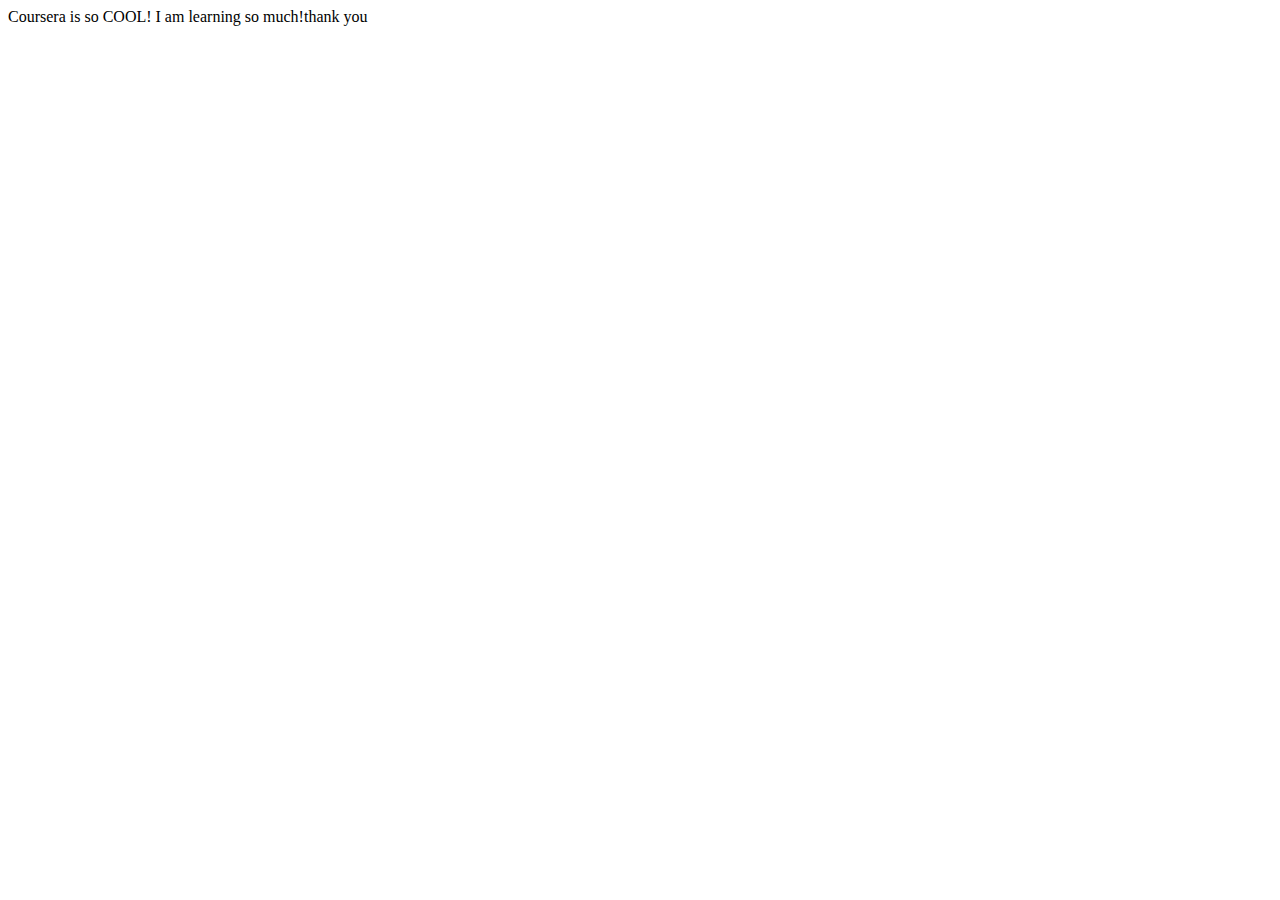
<file: lectureW104/index.html>
<!DOCTYPE html>
<html>
    <head>
        <meta charset="utf-8">
        <title>Coursera is Cool!</title>
    </head>
    <body>
        Coursera is so COOL! I am learning so much!thank you
    </body>
</html>
</file>
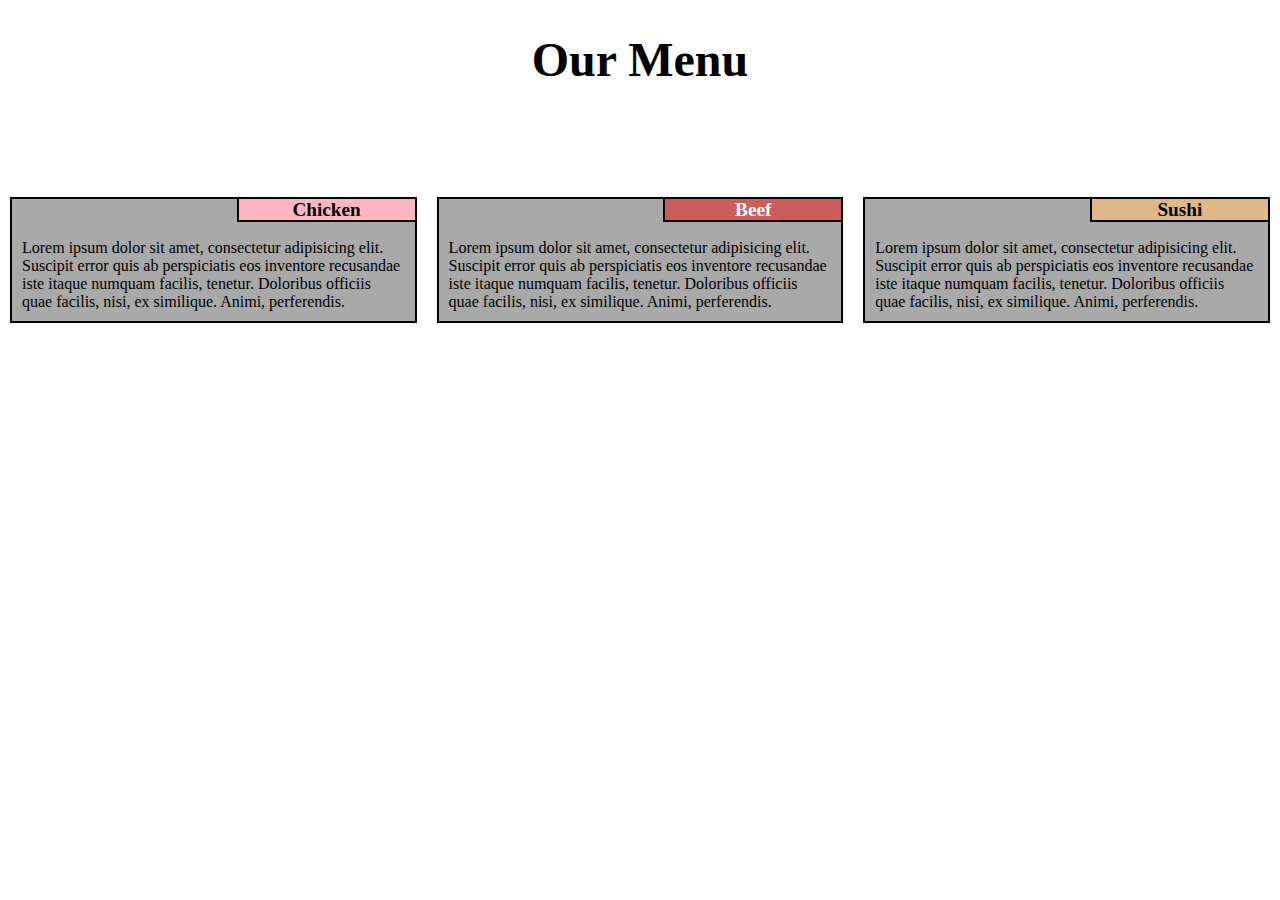
<file: module2_solution/index.html>
<!doctype html>
<html lang="en">
<head>
<meta charset="utf-8">
<title>Module 2 solution</title>
<link rel="stylesheet" href="style.css">
<meta name="viewport" content="width=device-width, initial-scale=1.0" />
</head>
<body>
<h1>Our Menu</h1>
        <div class="row">
            <div class="col-lg-4 col-md-6 col-sm-12">
                <h2 class="chicken">Chicken</h2>
                    <p>Lorem ipsum dolor sit amet, consectetur adipisicing elit. Suscipit error quis ab perspiciatis eos inventore recusandae iste itaque numquam facilis, tenetur. Doloribus officiis quae facilis, nisi, ex similique. Animi, perferendis. </p></div>
            <div class="col-lg-4 col-md-6 col-sm-12">
                <h2 class="beef">Beef</h2>
                    <p>Lorem ipsum dolor sit amet, consectetur adipisicing elit. Suscipit error quis ab perspiciatis eos inventore recusandae iste itaque numquam facilis, tenetur. Doloribus officiis quae facilis, nisi, ex similique. Animi, perferendis. </p></div>
            <div class="col-lg-4 col-md-12 col-sm-12">
                <h2 class="sushi">Sushi</h2>
                    <p>Lorem ipsum dolor sit amet, consectetur adipisicing elit. Suscipit error quis ab perspiciatis eos inventore recusandae iste itaque numquam facilis, tenetur. Doloribus officiis quae facilis, nisi, ex similique. Animi, perferendis. </p></div>
        </div>    
</body>
</html>
</file>
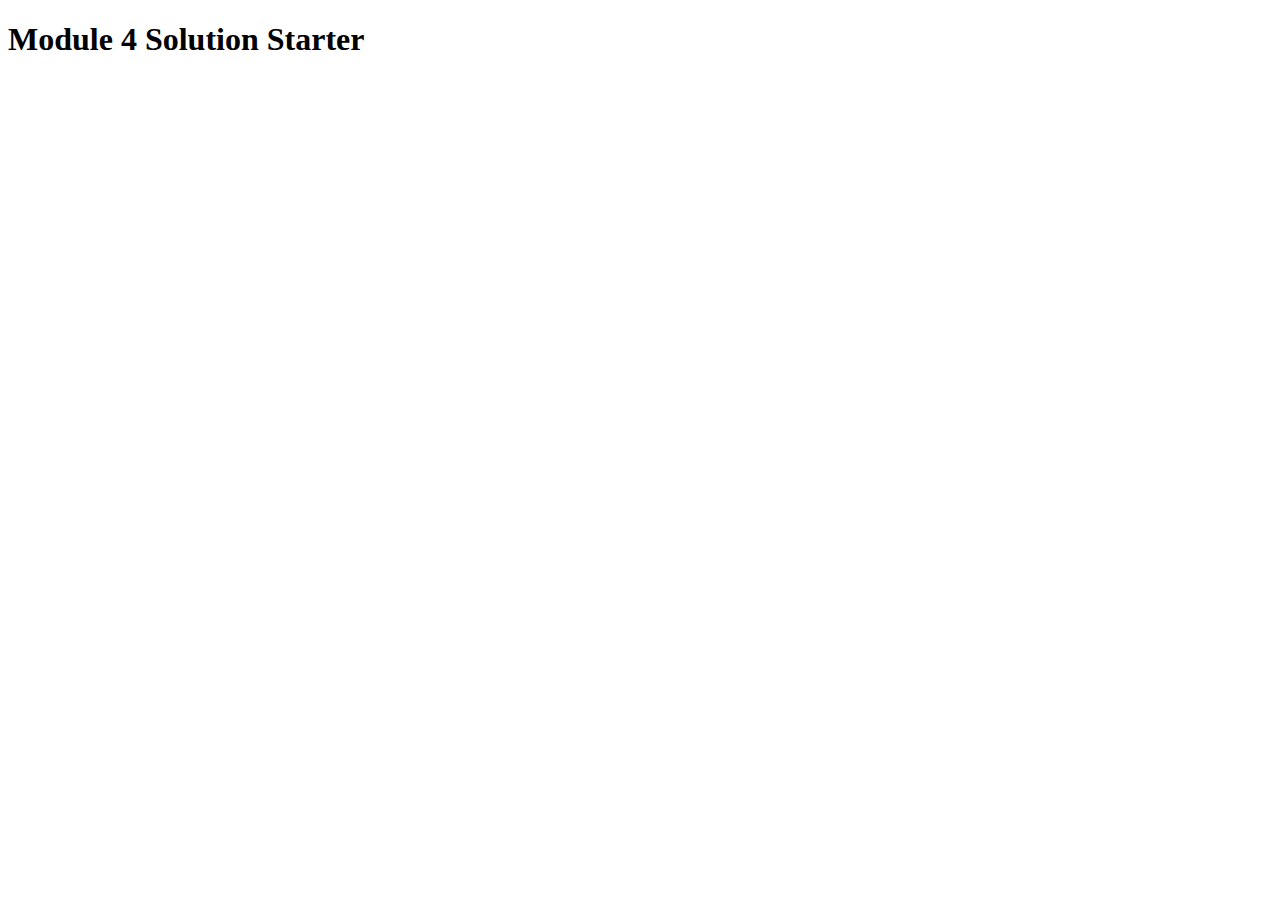
<file: module4_solution/index.html>
<!DOCTYPE html>
<html>
<head>
  <meta charset="utf-8">
  <title>Module 4 Solution Starter</title>
  <script src="SpeakHello.js"></script>
  <script src="SpeakGoodBye.js"></script>
  <script src="script.js"></script>
</head>
<body>
  <h1>Module 4 Solution Starter</h1>
</body>
</html>
</file>
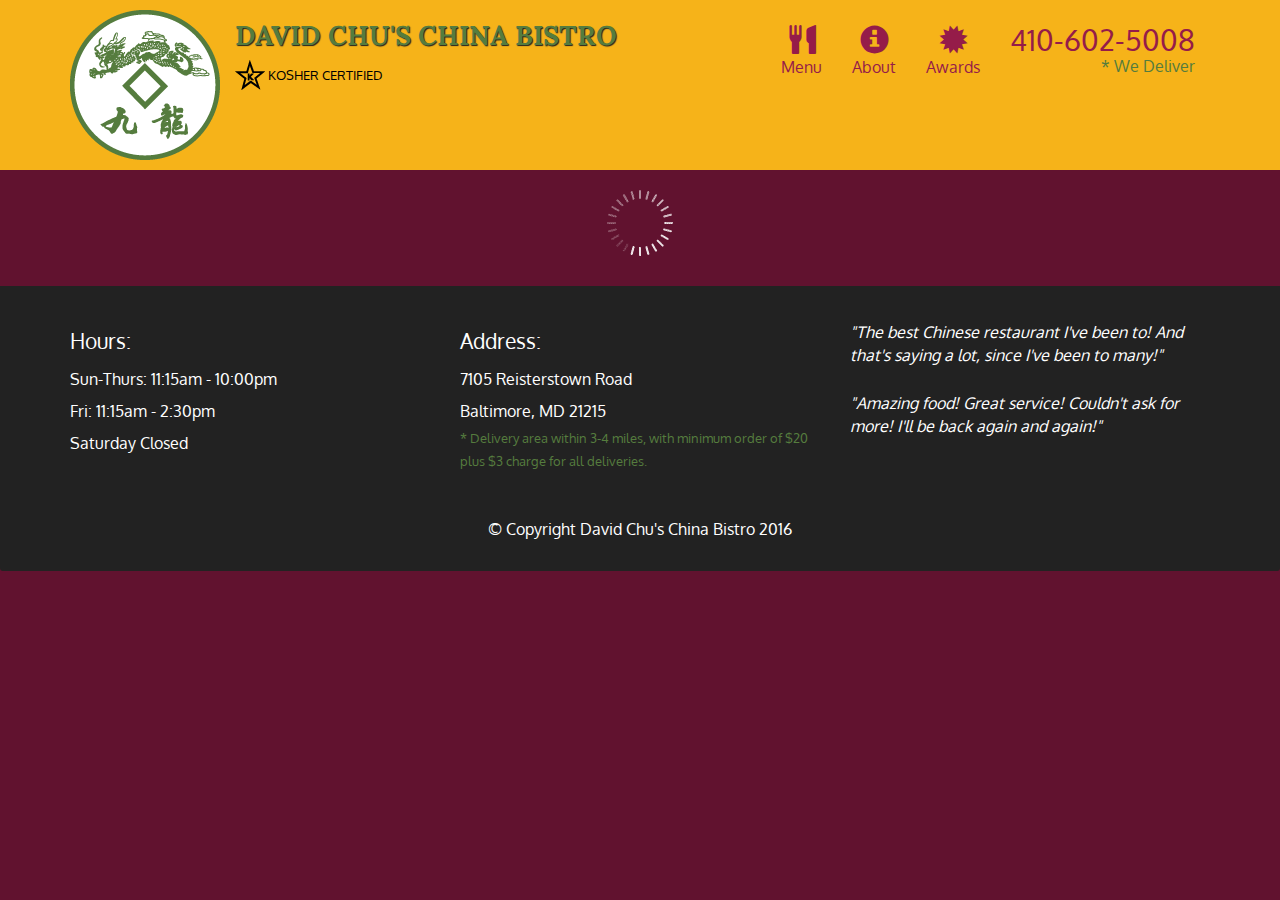
<file: module5_solution/index.html>
<!doctype html>
<html lang="en">
  <head>
    <meta charset="utf-8">
    <meta http-equiv="X-UA-Compatible" content="IE=edge">
    <meta name="viewport" content="width=device-width, initial-scale=1">
    <title>David Chu's China Bistro</title>
    <link rel="stylesheet" href="css/bootstrap.min.css">
    <link rel="stylesheet" href="css/styles.css">
    <link href='https://fonts.googleapis.com/css?family=Oxygen:400,300,700' rel='stylesheet' type='text/css'>
    <link href='https://fonts.googleapis.com/css?family=Lora' rel='stylesheet' type='text/css'>
  </head>
<body>
  <header>
    <nav id="header-nav" class="navbar navbar-default">
      <div class="container">
        <div class="navbar-header">
          <a href="index.html" class="pull-left visible-md visible-lg">
            <div id="logo-img" alt="Logo image"></div>
          </a>

          <div class="navbar-brand">
            <a href="index.html"><h1>David Chu's China Bistro</h1></a>
            <p>
              <img src="images/star-k-logo.png" alt="Kosher certification">
              <span>Kosher Certified</span>
            </p>
          </div>

          <button id="navbarToggle" type="button" class="navbar-toggle collapsed" data-toggle="collapse" data-target="#collapsable-nav" aria-expanded="false">
            <span class="sr-only">Toggle navigation</span>
            <span class="icon-bar"></span>
            <span class="icon-bar"></span>
            <span class="icon-bar"></span>
          </button>
        </div>
        
        <div id="collapsable-nav" class="collapse navbar-collapse">
           <ul id="nav-list" class="nav navbar-nav navbar-right">
            <li id="navHomeButton" class="visible-xs active">
              <a href="index.html">
                <span class="glyphicon glyphicon-home"></span> Home</a>
            </li>
            <li id="navMenuButton">
              <a href="#" onclick="$dc.loadMenuCategories();">
                <span class="glyphicon glyphicon-cutlery"></span><br class="hidden-xs"> Menu</a>
            </li>
            <li>
              <a href="#">
                <span class="glyphicon glyphicon-info-sign"></span><br class="hidden-xs"> About</a>
            </li>
            <li>
              <a href="#">
                <span class="glyphicon glyphicon-certificate"></span><br class="hidden-xs"> Awards</a>
            </li>
            <li id="phone" class="hidden-xs">
              <a href="tel:410-602-5008">
                <span>410-602-5008</span></a><div>* We Deliver</div>
            </li>
          </ul><!-- #nav-list -->
        </div><!-- .collapse .navbar-collapse -->
      </div><!-- .container -->
    </nav><!-- #header-nav -->
  </header>

  <div id="call-btn" class="visible-xs">
    <a class="btn" href="tel:410-602-5008">
    <span class="glyphicon glyphicon-earphone"></span>
    410-602-5008
    </a>
  </div>
  <div id="xs-deliver" class="text-center visible-xs">* We Deliver</div>

  <div id="main-content" class="container"></div>

  <footer class="panel-footer">
    <div class="container">
      <div class="row">
        <section id="hours" class="col-sm-4">
          <span>Hours:</span><br>
          Sun-Thurs: 11:15am - 10:00pm<br>
          Fri: 11:15am - 2:30pm<br>
          Saturday Closed
          <hr class="visible-xs">
        </section>
        <section id="address" class="col-sm-4">
          <span>Address:</span><br>
          7105 Reisterstown Road<br>
          Baltimore, MD 21215
          <p>* Delivery area within 3-4 miles, with minimum order of $20 plus $3 charge for all deliveries.</p>
          <hr class="visible-xs">
        </section>
        <section id="testimonials" class="col-sm-4">
          <p>"The best Chinese restaurant I've been to! And that's saying a lot, since I've been to many!"</p>
          <p>"Amazing food! Great service! Couldn't ask for more! I'll be back again and again!"</p>
        </section>
      </div>
      <div class="text-center">&copy; Copyright David Chu's China Bistro 2016</div>
    </div>
  </footer>

  <!-- jQuery (Bootstrap JS plugins depend on it) -->
  <script src="js/jquery-2.1.4.min.js"></script>
  <script src="js/bootstrap.min.js"></script>
  <script src="js/ajax-utils.js"></script>
  <script src="js/script.js"></script>
</body>
</html>
</file>
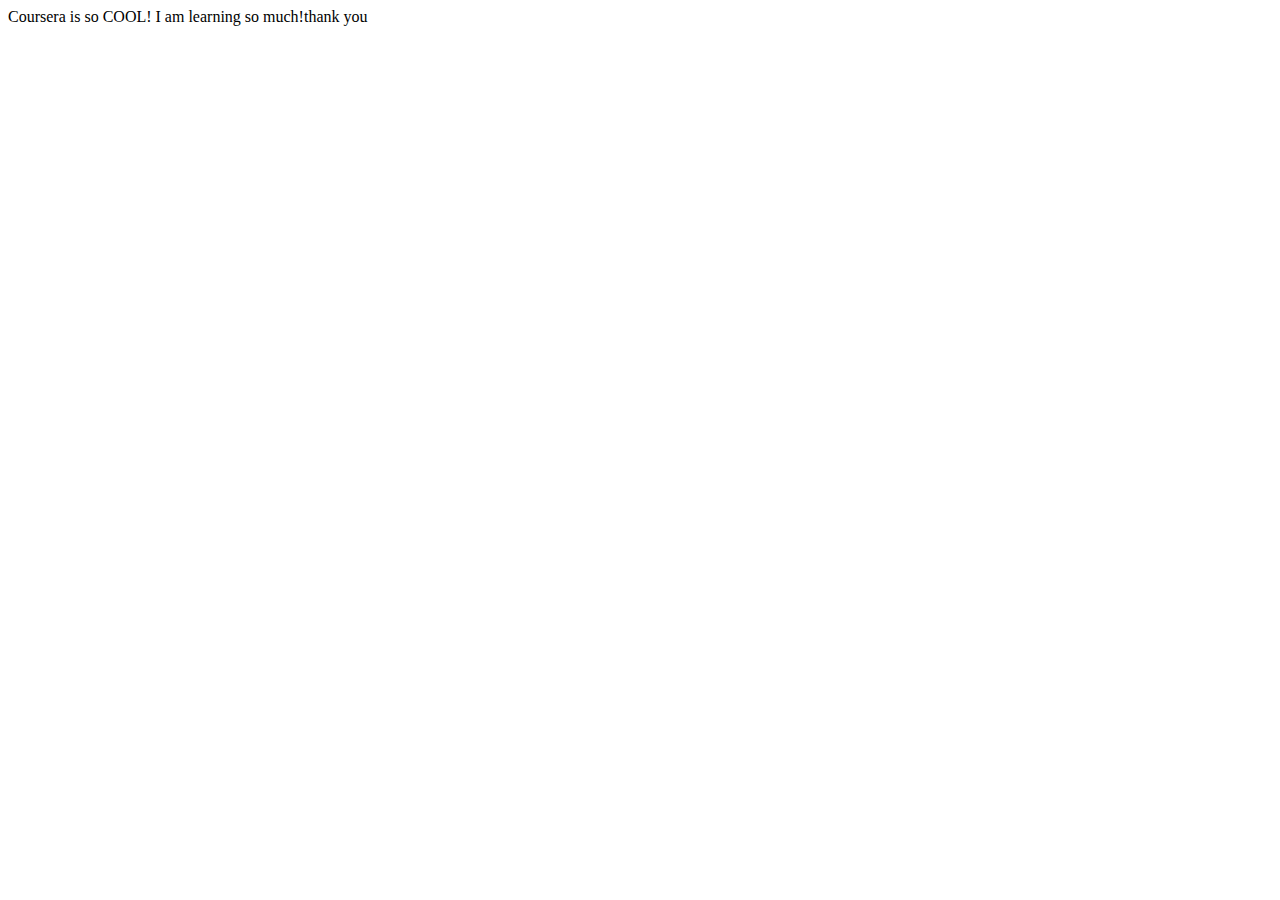
<file: lectureW104/doc-structure-before.html>
<!doctype html>
<html>
    <head>
        <meta charset="utf-8">
        <title>Coursera is Cool!</title>
    </head>
    <body>
        Coursera is so COOL! I am learning so much!thank you
    </body>
</html>
</file>
<file: module2_solution/style.css>
*{
    box-sizing: border-box;
}

body{
    margin:0;
    font-family: Georgia, Times, serif;
}
h1{
    text-align: center;
    margin-bottom: 100px;
    font-size: 3em;
}

h2{
    border:2px solid black;
    text-align: center;
    float:right;
    position: relative;
    padding-left: 50px;
    padding-right: 50px;
    font-size:1.2em;
    width:180px;
    height:25px;
    margin-bottom: 0px;
    top:-6px;
    right:10px;
}
.chicken{background-color:lightpink;
    }
.beef{background-color:indianred; 
      color:white; }
.sushi{background-color:burlywood;}

.row{
    width: 100%;
}

p {
    margin: 10px;
    border:2px solid black;
    background-color: darkgray;
    padding-top: 40px;
    padding-left: 10px;
    padding-right:10px;
    padding-bottom: 10px;}

@media (min-width: 992px) {col-lg-1, .col-lg-2, .col-lg-3, .col-lg-4, .col-lg-5, .col-lg-6, .col-lg-7, .col-lg-8, .col-lg-9, .col-lg-10, .col-lg-11, .col-lg-12
    {float: left;}
  .col-lg-1 {width: 8.33%;}
  .col-lg-2 {width: 16.66%;}
  .col-lg-3 {width: 25%;}
  .col-lg-4 {width: 33.33%;}
  .col-lg-5 {width: 41.66%;}
  .col-lg-6 {width: 50%;}
  .col-lg-7 {width: 58.33%;}
  .col-lg-8 {width: 66.66%;}
  .col-lg-9 {width: 74.99%;}
  .col-lg-10 {width: 83.33%;}
  .col-lg-11 {width: 91.66%;}
  .col-lg-12 {width: 100%;}
}

@media (min-width: 768px) and (max-width: 991px) {.col-md-1, .col-md-2, .col-md-3, .col-md-4, .col-md-5, .col-md-6, .col-md-7, .col-md-8, .col-md-9, .col-md-10, .col-md-11, .col-md-12
  {float: left;}
  .col-md-1 {width: 8.33%;}
  .col-md-2 {width: 16.66%;}
  .col-md-3 {width: 25%;}
  .col-md-4 {width: 33.33%;}
  .col-md-5 {width: 41.66%;}
  .col-md-6 {width: 50%;}
  .col-md-7 {width: 58.33%;}
  .col-md-8 {width: 66.66%;}
  .col-md-9 {width: 74.99%;}
  .col-md-10 {width: 83.33%;}
  .col-md-11 {width: 91.66%;}
  .col-md-12 {width: 100%;}
}

@media (max-width: 767px) {.col-sm-1, .col-sm-2, .col-sm-3, .col-sm-4, .col-sm-5, .col-sm-6, .col-sm-7, .col-sm-8, .col-sm-9, .col-sm-10, .col-sm-11, .col-sm-12
  {float: left;}
  .col-sm-1 {width: 8.33%;}
  .col-sm-2 {width: 16.66%;}
  .col-sm-3 {width: 25%;}
  .col-sm-4 {width: 33.33%;}
  .col-sm-5 {width: 41.66%;}
  .col-sm-6 {width: 50%;}
  .col-sm-7 {width: 58.33%;}
  .col-sm-8 {width: 66.66%;}
  .col-sm-9 {width: 74.99%;}
  .col-sm-10 {width: 83.33%;}
  .col-sm-11 {width: 91.66%;}
  .col-sm-12 {width: 100%;}
}
</file>
<file: module5_solution/css/styles.css>
body {
  font-size: 16px;
  color: #fff;
  background-color: #61122f;
  font-family: 'Oxygen', sans-serif;
}

/** HEADER **/
#header-nav {
  background-color: #f6b319;
  border-radius: 0;
  border: 0;
}

#logo-img {
  background: url('../images/restaurant-logo_large.png') no-repeat;
  width: 150px;
  height: 150px;
  margin: 10px 15px 10px 0;
}

.navbar-brand {
  padding-top: 25px;
}
.navbar-brand h1 { /* Restaurant name */
  font-family: 'Lora', serif;
  color: #557c3e;
  font-size: 1.5em;
  text-transform: uppercase;
  font-weight: bold;
  text-shadow: 1px 1px 1px #222;
  margin-top: 0;
  margin-bottom: 0;
  line-height: .75;
}
.navbar-brand a:hover, .navbar-brand a:focus {
  text-decoration: none;
}
.navbar-brand p { /* Kosher cert */
  color: #000;
  text-transform: uppercase;
  font-size: .7em;
  margin-top: 15px;
}
.navbar-brand p span { /* Star-K */
  vertical-align: middle;
}

#nav-list {
  margin-top: 10px;
}
#nav-list a {
  color: #951C49;
  text-align: center;
}
#nav-list a:hover {
  background: #E7E7E7;
}
#nav-list a span {
  font-size: 1.8em;
}

#phone {
  margin-top: 5px;
}
#phone a { /* Phone number */
  text-align: right;
  padding-bottom: 0;
}
#phone div { /* We Deliver */
  color: #557c3e;
  text-align: right;
  padding-right: 15px;
}

.navbar-header button.navbar-toggle, .navbar-header .icon-bar {
  border: 1px solid #61122f;
}
.navbar-header button.navbar-toggle {
  clear: both;
  margin-top: -30px;
}
/* END HEADER */

/* FOOTER */
.panel-footer {
  margin-top: 30px;
  padding-top: 35px;
  padding-bottom: 30px;
  background-color: #222;
  border-top: 0;
}
.panel-footer div.row {
  margin-bottom: 35px;
}
#hours, #address {
  line-height: 2;
}
#hours > span, #address > span {
  font-size: 1.3em;
}
#address p {
  color: #557c3e;
  font-size: .8em;
  line-height: 1.8;
}
#testimonials {
  font-style: italic;
}
#testimonials p:nth-child(2) {
  margin-top: 25px;
}
/* END FOOTER */



/* HOME PAGE */
.container .jumbotron {
  box-shadow: 0 0 50px #3F0C1F;
  border: 2px solid #3F0C1F;
}

#menu-tile, #specials-tile, #map-tile {
  height: 250px;
  width: 100%;
  margin-bottom: 15px;
  position: relative;
  border: 2px solid #3F0C1F;
  overflow: hidden;
}
#menu-tile:hover, #specials-tile:hover, #map-tile:hover {
  box-shadow: 0 1px 5px 1px #cccccc;
}
#menu-tile {
  background: url('../images/menu-tile.jpg') no-repeat;
  background-position: center;
}
#specials-tile {
  background: url('../images/specials-tile.jpg') no-repeat;
  background-position: center;
}
#menu-tile span, #specials-tile span, #map-tile span {
  position: absolute;
  bottom: 0;
  right: 0;
  width: 100%;
  text-align: center;
  font-size: 1.6em;
  text-transform: uppercase;
  background-color: #000;
  color: #fff;
  opacity: .8;
}
/* END HOME PAGE */

/* MENU CATEGORIES PAGE */
.category-tile { 
  position: relative;
  border: 2px solid #3F0C1F;
  overflow: hidden;
  width: 200px;
  height: 200px;
  margin: 0 auto 15px;
}
.category-tile span {
  position: absolute;
  bottom: 0;
  right: 0;
  width: 100%;
  text-align: center;
  font-size: 1.2em;
  text-transform: uppercase;
  background-color: #000;
  color: #fff;
  opacity: .8;
}
.category-tile:hover {
  box-shadow: 0 1px 5px 1px #cccccc;
}

#menu-categories-title + div {
  margin-bottom: 50px;
}
/* END MENU CATEGORIES PAGE */

/* SINGLE CATEGORY PAGE */
.menu-item-tile {
  margin-bottom: 25px;
}
.menu-item-tile hr {
  width: 80%;
}
.menu-item-tile .menu-item-price {
  font-size: 1.1em;
  text-align: right;
  margin-top: -15px;
  margin-right: -15px;
}
.menu-item-tile .menu-item-price span {
  font-size: .6em;
}
.menu-item-photo {
  position: relative;
  border: 2px solid #3F0C1F; 
  overflow: hidden;
  padding: 0;
  margin-right: -15px;
  margin-left: auto;
  margin-bottom: 20px;
  max-width: 250px;
}
.menu-item-photo div {
  position: absolute;
  bottom: 0;
  right: 0;
  width: 80px;
  background-color: #557c3e;
  text-align: center;
}
.menu-item-description {
  padding-right: 30px;
}
h3.menu-item-title {
  margin: 0 0 10px;
}
.menu-item-details {
  font-size: .9em;
  font-style: italic;
}
/* END SINGLE CATEGORY PAGE */


/********** Large devices only **********/
@media (min-width: 1200px) {
  .container .jumbotron {
    background: url('../images/jumbotron_1200.jpg') no-repeat;
    height: 675px;
  }
}

/********** Medium devices only **********/
@media (min-width: 992px) and (max-width: 1199px) {
  /* Header */
  #logo-img {
    background: url('../images/restaurant-logo_medium.png') no-repeat;
    width: 100px;
    height: 100px;
    margin: 5px 5px 5px 0;
  }
  /* End Header */

  /* Home Page */
  .container .jumbotron {
    background: url('../images/jumbotron_992.jpg') no-repeat;
    height: 558px;
  }
  /* End Home Page */
}

/********** Small devices only **********/
@media (min-width: 768px) and (max-width: 991px) {
  /* Home Page */
  .container .jumbotron {
    background: url('../images/jumbotron_768.jpg') no-repeat;
    height: 432px;
  }
  /* End Home Page */
}

/********** Extra small devices only **********/
@media (max-width: 767px) {
  /* Header */
  .navbar-brand {
    padding-top: 10px;
    height: 80px;
  }
  .navbar-brand h1 { /* Restaurant name */
    padding-top: 10px;
    font-size: 5vw; /* 1vw = 1% of viewport width */
  }
  .navbar-brand p { /* Kosher cert */
    font-size: .6em;
    margin-top: 12px;
  }
  .navbar-brand p img { /* Star-K */
    height: 20px;
  }

  #collapsable-nav a { /* Collapsed nav menu text */
    font-size: 1.2em;
  }
  #collapsable-nav a span { /* Collapsed nav menu glyph */
    font-size: 1em;
    margin-right: 5px;
  }

  #call-btn > a {
    font-size: 1.5em;
    display: block;
    margin: 0 20px;
    padding: 10px;
    border: 2px solid #fff;
    background-color: #f6b319;
    color: #951c49;
  }
  #xs-deliver {
    margin-top: 5px;
    font-size: .7em;
    letter-spacing: .1em;
    text-transform: uppercase;
  }
  /* End Header */

  /* Footer */
  .panel-footer section {
    margin-bottom: 30px;
    text-align: center;
  }
  .panel-footer section:nth-child(3) {
    margin-bottom: 0; /* margin already exists on the whole row */
  }
  .panel-footer section hr {
    width: 50%;
  }
  /* End Footer */

  /* Home Page */
  .container .jumbotron {
    margin-top: 30px;
    padding: 0;
  }
  #menu-tile, #specials-tile {
    width: 360px;
    margin: 0 auto 15px;
  }

  .menu-item-photo {
    margin-right: auto;
  }
  .menu-item-tile .menu-item-price {
    text-align: center;
  }
  .menu-item-description {
    text-align: center;;
  }
}


/********** Super extra small devices Only :-) (e.g., iPhone 4) **********/
@media (max-width: 479px) {
  /* Header */
  .navbar-brand h1 { /* Restaurant name */
    padding-top: 5px;
    font-size: 6vw;
  }
  /* End Header */
  
  /* Home page */
  #menu-tile, #specials-tile {
    width: 280px;
    margin: 0 auto 15px;
  }

  .col-xxs-12 {
    position: relative;
    min-height: 1px;
    padding-right: 15px;
    padding-left: 15px;
    float: left;
    width: 100%;
  }
}
</file>
